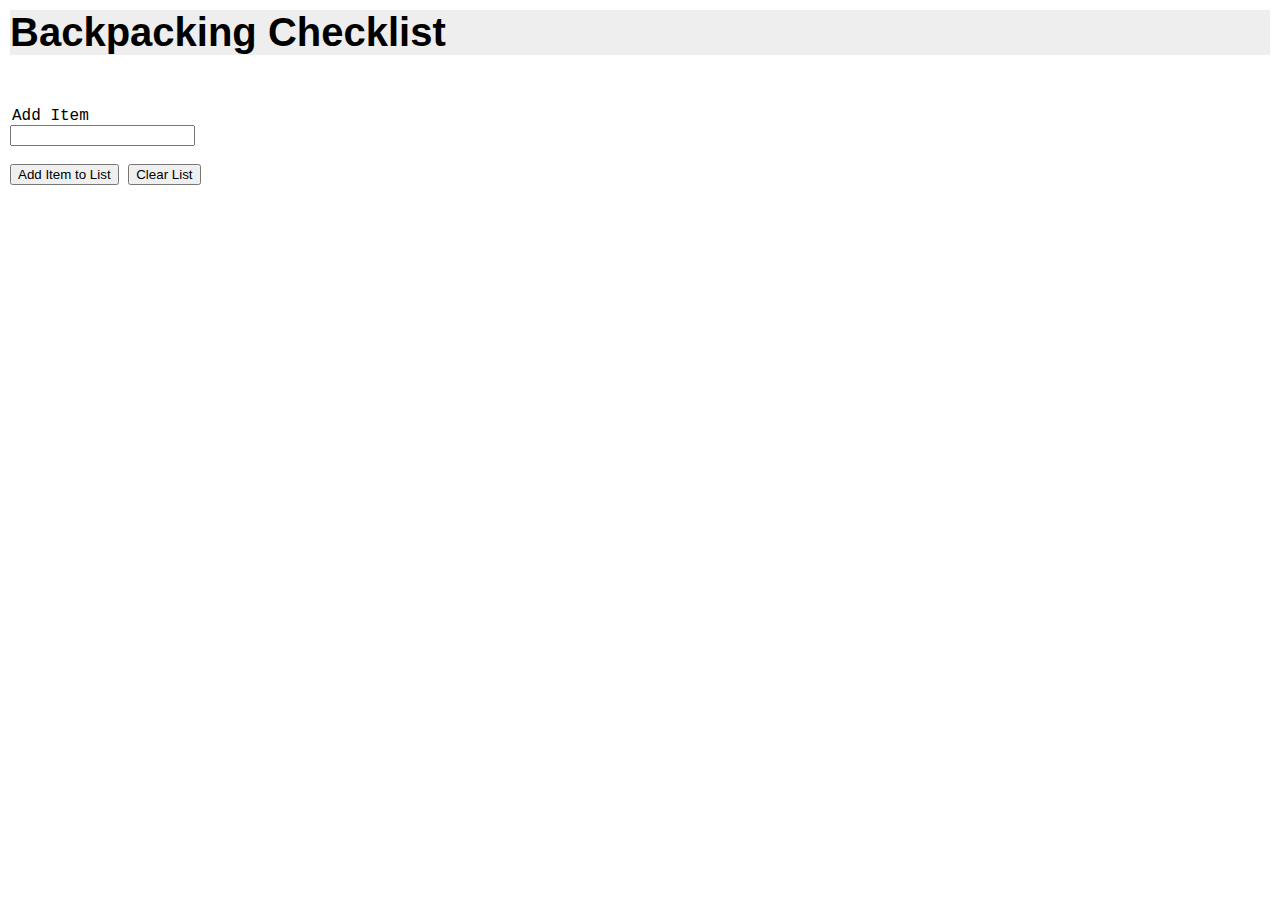
<file: backpacking.html>
<!DOCTYPE html>
<html lang="en">
  <head>

    <meta charset="utf-8">
    <meta http-equiv="X-UA-Compatible" content="IE=edge">
    <meta name="viewport" content="width=device-width, initial-scale=1">
    <title>"Gear Checklist App"</title>

    <meta name="Gear Checklist App" content="">
    
    <link rel="stylesheet" href="css/main.css">
       
    </head>
    <body>
      <header> 
        <h1>Backpacking Checklist</h1>   
      </header>

      <!-- <div class="list">        
          <ul>
          <li><input type="checkbox"/><label>Backpack</label></li>
          <li><input type="checkbox"/><label>Tent</label></li>
          <li><input type="checkbox"/><label>Sleeping Bag</label></li>
          <li><input type="checkbox"/><label>Sleeping Pad</label></li>
          <li><input type="checkbox"/><label>Hiking Boots</label></li>
          </ul>
      </div> -->

      <div class="gearList">
        <dl id="gearList"></dl>
      </div>

      <div class"itemEntry">
        <form id="theForm" action="#">
              <br><br>
              <legend for="item">Add Item</legend>
              <input type="text" id="item" onClick="this.form.reset()"/><br>
              <br>
              <button id="addButton">Add Item to List</button>
              <button id="clearButton">Clear List</button><br><br>
            </form>
      </div>
      
            
      <!-- <footer class="footer"><a href="#">Back to top </a>&copy; 2015 Matthew N. King</footer> -->

      <!-- jQuery -->
      <script src="https://ajax.googleapis.com/ajax/libs/jquery/1.11.2/jquery.min.js"></script>

      <!-- JavaScript -->
      <script src="js/gearList.js"></script>        
    </body>
</html>
</file>
<file: css/main.css>
body{
    font-family: Courier, sans-serif;
    padding: 10px;
    margin: 0px;
}

h1{
    font-family: Helvetica, Arial, Verdana, sans-serif;
    font-size: 40px;
    background-color: #eee;
    margin: 0;
}

.listMenu ul {
  list-style: none;
  padding: 0px;
  margin: 0px;
}

.listMenu li {
  list-style: none;
  border-bottom-style: dashed;
  border-width: 2px;
  clear: left;
  font-size: 20px;
  padding: 0px;
  padding-bottom: 5px;
  padding-top: 5px;
}

.listMenu a:link {
  color: #000;
  text-decoration: none;
}

.listMenu a:visited {
  color: #000;
  text-decoration: none;
}

.listMenu a:hover {
  color: #ff6347;
  text-decoration: none;
}

.listMenu li:first-child {
  border-top-style: dashed;
}

.gearList li{
  list-style: none;
  border-bottom-style: dashed;
  border-width: 2px;
  clear: left;
  font-size: 20px;
  padding: 0px;
  padding-bottom: 5px;
  padding-top: 5px;
  margin: 0px;
}

.gearList li:first-child {
  border-top-style: dashed;
}

.gearList li input {
  float: left;
  margin-right: 15px;
  width: 25px;
  height: 25px;
}

.gearList li input {
  position: absolute;
  left: -9999px;
  background-color: #ab576c;
}

.gearList li input + label {
  background-color: #ab576c;
}

.footer {  position: fixed;
  left: 0px;
  height: 20px;
  bottom: 0;
  width: 100%;
  margin-left: 0px;
  margin-right: auto;
  padding: 10px;
  padding-bottom: 0px;
  background-color: #eee;
  opacity: .7;
}

/*checkbox styles*/

li input {

}
</file>
